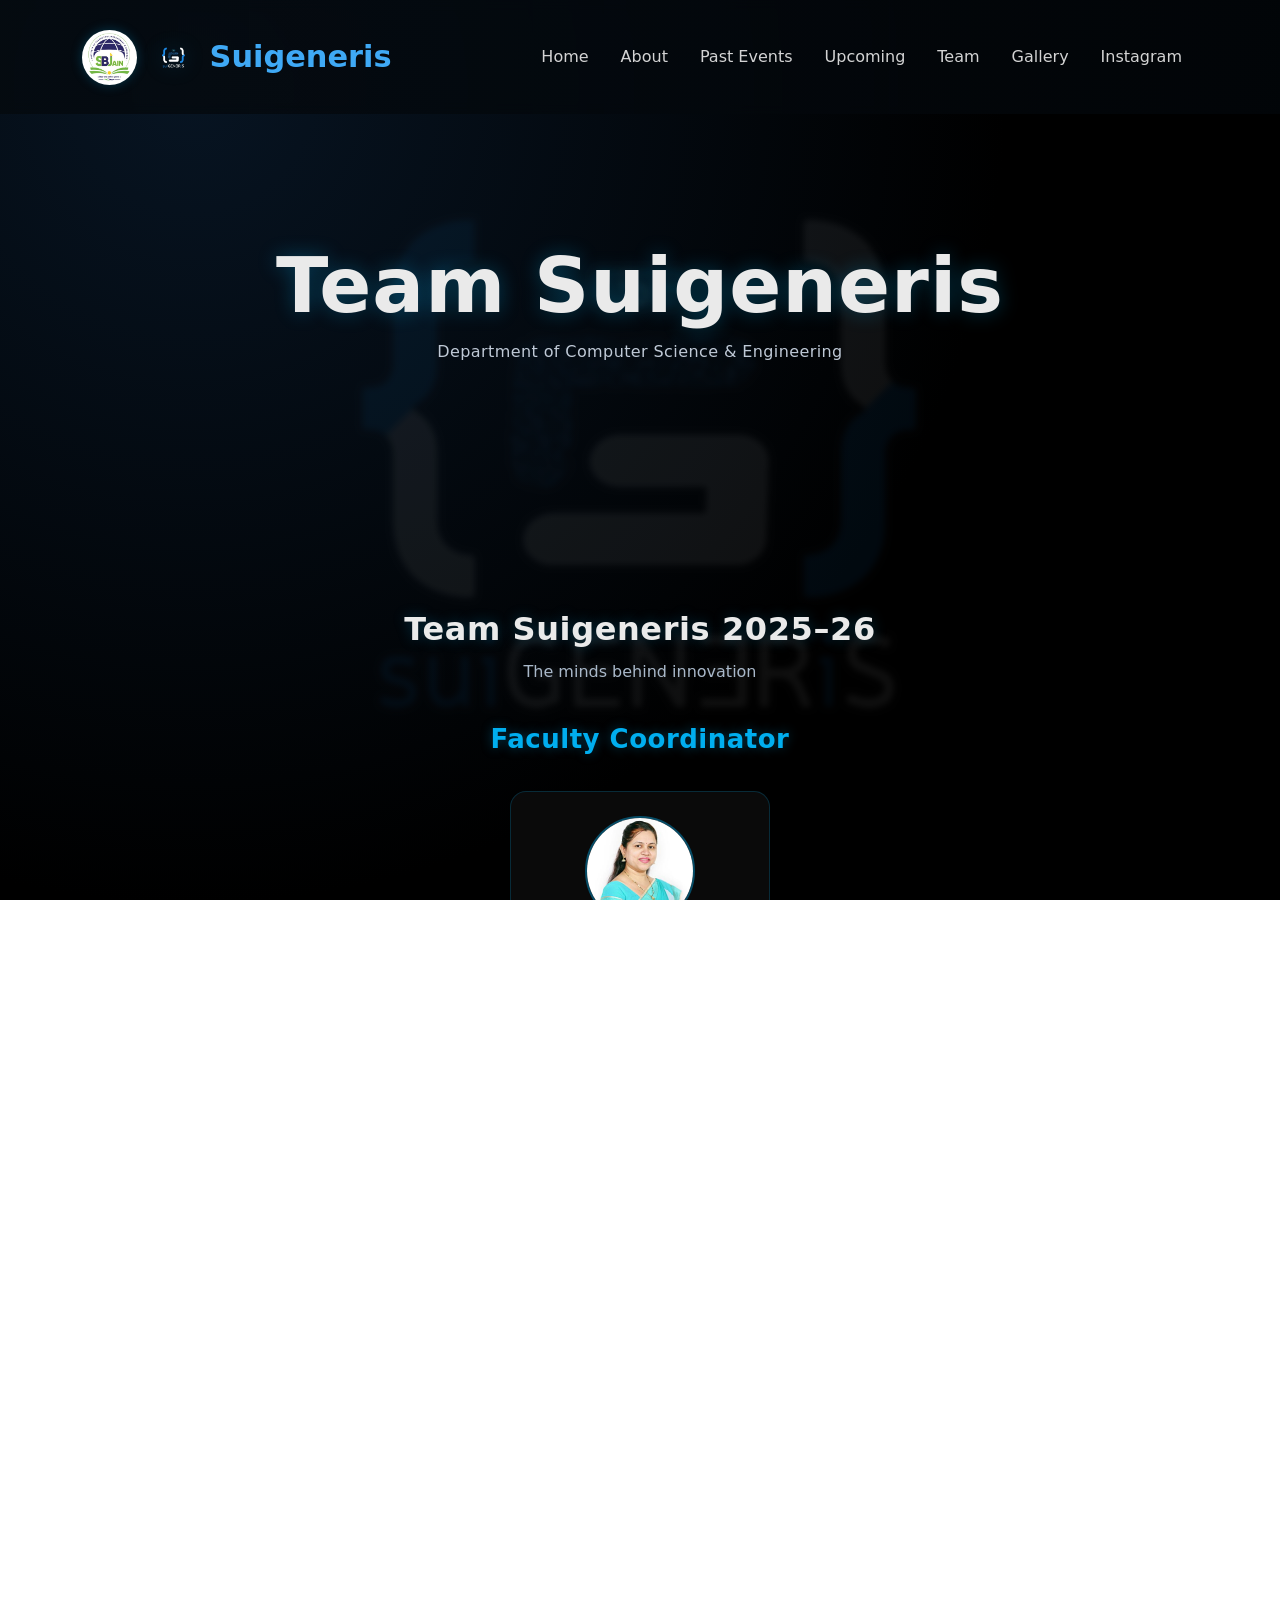
<file: team.html>
<!doctype html>
<html lang="en">
<head>
  <meta charset="utf-8"/>
  <meta name="viewport" content="width=device-width, initial-scale=1"/>
  <title>Suigeneris | Gallery</title>

  <!-- Bootstrap CSS -->
  <link href="https://cdn.jsdelivr.net/npm/bootstrap@5.3.2/dist/css/bootstrap.min.css" rel="stylesheet">
  <link rel="stylesheet" href="https://cdnjs.cloudflare.com/ajax/libs/font-awesome/6.4.0/css/all.min.css">
  <link rel="stylesheet" href="style.css">

  <!-- Internal Gallery Styles -->
  <style>
    /* SB Jain Logo - Perfect Circle */
.sbjain-logo {
  width: 55px;
  height: 55px;
  object-fit: cover;        /* crops square image nicely */
  border-radius: 50%;       /* makes it circular */
  background: #fff;         /* clean background */
  padding: 3px;             /* space inside circle */
  box-shadow: 0 0 12px rgba(0,174,239,0.25);
}
    @media (max-width: 360px) {
  .sbjain-logo { width: 32px; height: 32px; }
  .sui-circle { height: 34px !important; }
  .navbar-brand span { font-size: 1.1rem !important; }
}

.sui-circle {
  height: 72px;
  width: auto;
  max-height: 72px;
  filter: drop-shadow(0 0 10px rgba(0,174,239,0.25));
}

/* Tablets */
@media (max-width: 992px) {
  .sui-circle {
    height: 64px;
    max-height: 64px;
  }
}

/* Small phones */
@media (max-width: 576px) {
  .sui-circle {
    height: 56px;
    max-height: 56px;
  }
}

/* Very small phones */
@media (max-width: 360px) {
  .sui-circle {
    height: 52px;
    max-height: 52px;
  }
}

.navbar-brand img {
  flex-shrink: 0;
}
    /* ================= HERO ================= */
.hero{
  min-height:60vh;
  display:flex;
  align-items:center;
  justify-content:center;
  text-align:center;
  padding-top:80px;
}

.hero h1{
  font-weight:900;
  font-size:clamp(44px,6vw,78px);
  letter-spacing:1px;
  text-shadow:0 0 20px rgba(0,174,239,.3);
}

.hero p{
  font-weight:400;
  color:#bfc9d6;
  letter-spacing:.4px;
}

/* ================= SECTION ================= */
.section{
  padding:60px 8% 40px;
}

.section-title{
  text-align:center;
  font-weight:800;
  font-size:32px;
  margin:10px 0 12px;
  letter-spacing:.6px;
  text-shadow:0 0 14px rgba(0,174,239,.25);
}

.section-subtitle{
  text-align:center;
  color:#a9b8c9;
  margin-bottom:40px;
}
    /* ================= TEAM ================= */
.team-group{margin-bottom:80px}

.team-group h3{
  text-align:center;
  font-weight:700;
  font-size:26px;
  color:var(--glow-cyan);
  margin-bottom:35px;
  letter-spacing:.5px;
  text-shadow:0 0 12px rgba(0,174,239,.35);
}

.team-grid,
.faculty-grid{
  display:flex;
  flex-wrap:wrap;
  justify-content:center;
  gap:24px;
}

/* ================= TEAM CARD ================= */
.team-card{
  width:240px;
  background:rgba(255,255,255,.04);
  border:1px solid rgba(0,174,239,.2);
  border-radius:16px;
  padding:24px;
  text-align:center;
  transition:.35s;
}

.team-card:hover{
  transform:translateY(-8px);
  box-shadow:0 0 28px rgba(0,174,239,.35);
}

.team-card img{
  width:110px;
  height:110px;
  border-radius:50%;
  object-fit:cover;
  border:2px solid rgba(0,174,239,.4);
  margin-bottom:14px;
}

.team-card h4{
  font-weight:600;
  margin-bottom:6px;
}

.team-card small{
  color:#b0c7d6;
}

/* faculty size */
.faculty-grid .team-card{width:260px}
  </style>
</head>

<body class="gallery-page">
  <!-- NAVBAR (fixed) -->
  <nav class="navbar navbar-expand-lg site-layer" style="position:fixed; top:0; left:0; right:0; z-index:9999; background:linear-gradient(90deg, rgba(5,10,15,0.85), rgba(2,6,10,0.78)); backdrop-filter:blur(6px);">
    <div class="container py-2 d-flex align-items-center">
      <a class="navbar-brand d-flex align-items-center gap-3" href="#">

  <!-- SB Jain Logo (CIRCLE) -->
  <img src="S._B._JAIN.jpg" alt="SB Jain" class="sbjain-logo">

  <!-- Suigeneris Logo -->
<img src="Sui logo.png" alt="Sui" class="sui-circle">

  <span style="font-weight:700; color:#3fa9f5; font-size:1.9rem;">
    Suigeneris
  </span>

</a>

      <button class="navbar-toggler" type="button" data-bs-toggle="collapse" data-bs-target="#navmenu">
        <span class="navbar-toggler-icon" style="filter:invert(1)"></span>
      </button>

      <div class="collapse navbar-collapse" id="navmenu">
        <ul class="navbar-nav ms-auto mb-2 mb-lg-0 align-items-lg-center">
          <li class="nav-item"><a class="nav-link px-3" href="index.html#home">Home</a></li>
          <li class="nav-item"><a class="nav-link px-3" href="index.html#about">About</a></li>
          <li class="nav-item"><a class="nav-link px-3" href="index.html#past">Past Events</a></li>
          <li class="nav-item"><a class="nav-link px-3" href="index.html#upcoming">Upcoming</a></li>
          <li class="nav-item"><a class="nav-link px-3" href="index.html#team">Team</a></li>
          <li class="nav-item"><a class="nav-link px-3 active" href="gallery.html">Gallery</a></li>
          <li class="nav-item"><a class="nav-link px-3" href="index.html#contact">Instagram</a></li>
        </ul>
      </div>
    </div>
  </nav>

  <!-- HERO -->
<section class="hero site-layer">
  <div>
    <h1>Team Suigeneris</h1>
    <p>Department of Computer Science & Engineering</p>
  </div>
</section>

<section class="section site-layer">
  <h2 class="section-title">Team Suigeneris 2025–26</h2>
  <p class="section-subtitle">The minds behind innovation</p>

  <!-- Faculty -->
  <div class="team-group">
    <h3>Faculty Coordinator</h3>
    <div class="faculty-grid">
      <div class="team-card">
        <img src="faculty/sonali.jpg">
        <h4>Mrs. Sonali Zunke</h4>
        <small>Forum In-Charge</small><br>
        <small>Department of CSE</small>
      </div>
    </div>
  </div>


  <!-- Core Committee -->
  <div class="team-group">
    <h3>Core Committee</h3>
    <div class="team-grid">
      <div class="team-card"><img src="core/varun.jpg"><h4>Mr. Varun Bhoyar</h4><small>President</small><br><small>3rd Year</small></div>
      <div class="team-card"><img src="core/prajwalit.jpg"><h4>Mr. Prajwalit Mankar</h4><small>Vice-President</small><br><small>2nd Year</small></div>
      <div class="team-card"><img src="core/chetna.jpg"><h4>Ms. Chetna Kurzekar</h4><small>Secretary</small><br><small>3rd Year</small></div>
      <div class="team-card"><img src="core/rushita.jpg"><h4>Ms. Rushita Limje</h4><small>Joint Secretary</small><br><small>2nd Year</small></div>
      <div class="team-card"><img src="core/vivek2.jpeg"><h4>Mr. Vivek Jain</h4><small>Treasurer</small><br><small>3rd Year</small></div>
      <div class="team-card"><img src="core/dhruv.jpg"><h4>Mr. Dhruv Mishra</h4><small>Joint Treasurer</small><br><small>3rd Year</small></div>
    </div>
  </div>

  <!-- Event Management -->
  <div class="team-group">
    <h3>Event Management Team</h3>
    <div class="team-grid">
      <div class="team-card"><img src="event/dev2.jpeg"><h4>Mr. Dev Soni</h4><small>Head</small><br><small>3rd Year</small></div>
      <div class="team-card"><img src="event/pragati.jpg"><h4>Ms. Pragati Ghugal</h4><small>Co-Head</small><br><small>3rd Year</small></div>
      <div class="team-card"><img src="event/mithilesh.jpg"><h4>Mr. Mithilesh Dhoble</h4><small>Co-ordinator</small><br><small>2nd Year</small></div>
      <div class="team-card"><img src="event/suhani.jpg"><h4>Ms. Suhani Pandey</h4><small>Co-ordinator</small><br><small>2nd Year</small></div>
      <div class="team-card"><img src="event/anvay.jpg"><h4>Mr. Anvay Walde</h4><small>Co-ordinator</small><br><small>2nd Year</small></div>
      <div class="team-card"><img src="event/saniya.jpg"><h4>Ms. Saniya Shahu</h4><small>Co-ordinator</small><br><small>2nd Year</small></div>
      <div class="team-card"><img src="event/vansh.jpeg"><h4>Mr. Vansh Parate</h4><small>Co-ordinator</small><br><small>3rd Year</small></div>
    </div>
  </div>

  <!-- Designing -->
  <div class="team-group">
    <h3>Designing Team</h3>
    <div class="team-grid">
      <div class="team-card"><img src="design/kavya.jpg"><h4>Mr. Kavya Dhengare</h4><small>Head</small><br><small>2nd Year</small></div>
      <div class="team-card"><img src="design/nidhi.jpg"><h4>Ms. Nidhi Sonkusre</h4><small>Co-Head</small><br><small>2nd Year</small></div>
      <div class="team-card"><img src="design/himani.jpg"><h4>Ms. Himani Charduke</h4><small>Co-ordinator</small><br><small>2nd Year</small></div>
    </div>
  </div>

  <!-- Documentation -->
  <div class="team-group">
    <h3>Documentation Team</h3>
    <div class="team-grid">
      <div class="team-card"><img src="doc/himanshu.jpg"><h4>Mr. Himanshu Singh Jat</h4><small>Head</small><br><small>3rd Year</small></div>
      <div class="team-card"><img src="doc/anshika.jpg"><h4>Ms. Anshika Masand</h4><small>Co-Head</small><br><small>2nd Year</small></div>
      <div class="team-card"><img src="doc/vanya.jpg"><h4>Ms. Vanya Gupta</h4><small>Co-ordinator</small><br><small>2nd Year</small></div>
    </div>
  </div>

  <!-- Marketing -->
  <div class="team-group">
    <h3>Marketing Team</h3>
    <div class="team-grid">
      <div class="team-card"><img src="market/janvhi.jpg"><h4>Ms. Janhvi Shukla</h4><small>Head</small><br><small>3rd Year</small></div>
      <div class="team-card"><img src="market/riddhi.jpg"><h4>Ms. Riddhi Barole</h4><small>Co-Head</small><br><small>2nd Year</small></div>
      <div class="team-card"><img src="market/vedshree.jpg"><h4>Ms. Vedshree Satpude</h4><small>Co-ordinator</small><br><small>2nd Year</small></div>
      <div class="team-card"><img src="market/gagan.jpg"><h4>Mr. Gagan Jain</h4><small>Co-ordinator</small><br><small>2nd Year</small></div>
    </div>
  </div>

  <!-- Media -->
  <div class="team-group">
    <h3>Media Team</h3>
    <div class="team-grid">
      <div class="team-card"><img src="media/aryan.jpg"><h4>Mr. Aryan Wanjari</h4><small>Head</small><br><small>3rd Year</small></div>
      <div class="team-card"><img src="media/vedant.jpg"><h4>Mr. Vedant Mankar</h4><small>Co-Head</small><br><small>2nd Year</small></div>
      <div class="team-card"><img src="media/utkarsh.jpg"><h4>Mr. Utkarsh Kene</h4><small>Co-ordinator</small><br><small>2nd Year</small></div>
      <div class="team-card"><img src="media/roshan2.jpeg"><h4>Mr. Roshan Hingnekar</h4><small>Co-ordinator</small><br><small>3rd Year</small></div>
    </div>
  </div>

  <!-- Discipline -->
  <div class="team-group">
    <h3>Discipline Team</h3>
    <div class="team-grid">
      <div class="team-card"><img src="disc/mehul.jpg"><h4>Mr. Mehul Shukla</h4><small>Head</small><br><small>3rd Year</small></div>
      <div class="team-card"><img src="disc/harihar.jpg"><h4>Mr. Harihar Kadhe</h4><small>Co-Head</small><br><small>3rd Year</small></div>
      <div class="team-card"><img src="disc/pritam.jpg"><h4>Mr. Pritam Helonde</h4><small>Co-ordinator</small><br><small>2nd Year</small></div>
      <div class="team-card"><img src="disc/suraj.jpg"><h4>Mr. Suraj Gunjkar</h4><small>Co-ordinator</small><br><small>2nd Year</small></div>
      <div class="team-card"><img src="disc/krish.jpg"><h4>Mr. Krish Tandekar</h4><small>Co-ordinator</small><br><small>2nd Year</small></div>
      <div class="team-card"><img src="disc/mrunali.jpg"><h4>Ms. Mrunali Kirpane</h4><small>Co-ordinator</small><br><small>3rd Year</small></div>
      <div class="team-card"><img src="disc/vedant.jpg"><h4>Mr. Vedant Hanwate</h4><small>Co-ordinator</small><br><small>2nd Year</small></div>
      <div class="team-card"><img src="disc/disha.jpg"><h4>Ms. Disha Chawhan</h4><small>Co-ordinator</small><br><small>3rd Year</small></div>
      <div class="team-card"><img src="disc/harshit.jpg"><h4>Mr. Harshit Rawat</h4><small>Co-ordinator</small><br><small>2nd Year</small></div>
    </div>
  </div>

  <!-- Technical -->
  <div class="team-group">
    <h3>Technical Team</h3>
    <div class="team-grid">
      <div class="team-card"><img src="tech/amit.jpg"><h4>Mr. Amit Tiwari</h4><small>Head</small><br><small>3rd Year</small></div>
      <div class="team-card"><img src="tech/ayush.jpg"><h4>Mr. Ayush Jaiswal</h4><small>Co-Head</small><br><small>2nd Year</small></div>
      <div class="team-card"><img src="tech/prajwal.jpg"><h4>Mr. Prajwal Katkar</h4><small>Co-ordinator</small><br><small>2nd Year</small></div>
    </div>
  </div>

   <!-- Cultural -->
  <div class="team-group">
    <h3>Cultural Team</h3>
    <div class="team-grid">
      <div class="team-card"><img src="cultural/Shivani.jpeg"><h4>Ms. Shivani Dhakate</h4><small>Head</small><br><small>3rd Year</small></div>
    </div>
  </div>

    <!-- Mentors -->
  <div class="team-group">
    <h3>Mentors</h3>
    <div class="team-grid">
      <div class="team-card"><img src="mentors/ayush.jpg"><h4>Mr. Ayush Jaiswal</h4><small>Mentor</small><br><small>4th Year</small></div>
      <div class="team-card"><img src="mentors/kuldeep.jpg"><h4>Mr. Kuldeep Tiwari</h4><small>Mentor</small><br><small>4th Year</small></div>
      <div class="team-card"><img src="mentors/alok.jpg"><h4>Mr. Alok Singh</h4><small>Mentor</small><br><small>4th Year</small></div>
    </div>
  </div>

</section>

 <div class="text-center mt-5">
        <a href="index.html" class="btn btn-outline-neon btn-lg">← Back to Home</a>
      </div>

  <!-- FOOTER -->
  <footer class="py-4 site-layer mt-5">
    <div class="container text-center">
      <small class="text-secondary">Made with 💙 by Team Suigeneris | Department of CSE</small>
    </div>
  </footer>

  <!-- Scripts -->
  <script>
    // Lightbox
    const images = document.querySelectorAll('.gallery-img');
    const lightbox = document.getElementById('lightbox');
    const lightboxImg = document.getElementById('lightbox-img');
    images.forEach(img => {
      img.addEventListener('click', () => {
        lightbox.style.display = 'flex';
        lightboxImg.src = img.src;
      });
    });
    lightbox.addEventListener('click', () => lightbox.style.display = 'none');

    // Clone each auto-scroll set for infinite loop
    document.querySelectorAll('.auto-scroll').forEach(scroll => {
      const clone = scroll.cloneNode(true);
      scroll.parentElement.appendChild(clone);
    });
  </script>

  <script src="https://cdn.jsdelivr.net/npm/bootstrap@5.3.2/dist/js/bootstrap.bundle.min.js"></script>
</body>
</html>
</file>
<file: style.css>
:root {
  --bg-dark: #050505;
  --glow-cyan: #00AEEF;
  --accent-purple: #8A2BE2;
  --text-light: #EAEAEA;
}

html, body {
  height: 100%;
  margin: 0;
  background: radial-gradient(circle at 15% 10%, #071422, #000 60%);
  color: var(--text-light);
  font-family: Inter, system-ui, -apple-system, "Segoe UI", Roboto, Arial, sans-serif;
  overflow-x: hidden;
}

/* Watermark */
body::before {
  content: "";
  position: fixed;
  inset: 0;
  z-index: 0;
  pointer-events: none;
  background: url('Sui logo.png') center/1000px no-repeat;
  opacity: 0.06;
  filter: blur(3px) saturate(120%);
  animation: floatLogo 18s ease-in-out infinite;
  mix-blend-mode: screen;
}
@keyframes floatLogo {
  0%, 100% { transform: translateY(-6%) scale(1); opacity: 0.06; }
  50% { transform: translateY(6%) scale(1.02); opacity: 0.09; }
}

.site-layer { position: relative; z-index: 2; }

/* Navbar */
.navbar {
  position: fixed;
  top: 0;
  left: 0;
  width: 100%;
  z-index: 9999; /* ensures it stays above other content */
  background-color: rgba(0, 0, 0, 0.75); /* optional: semi-transparent bg */
}
.nav-link { color: rgba(234,234,234,0.9) !important; transition: 0.3s; }
.nav-link:hover { color: var(--glow-cyan) !important; text-shadow: 0 0 10px rgba(0,174,239,0.12); }
@media (max-width: 360px) {
  .sbjain-logo { width: 32px; height: 32px; }
  .sui-circle { height: 34px !important; }
  .navbar-brand span { font-size: 1.1rem !important; }
}
/* SB Jain Logo - Perfect Circle */
.sbjain-logo {
  width: 55px;
  height: 55px;
  object-fit: cover;        /* crops square image nicely */
  border-radius: 50%;       /* makes it circular */
  background: #fff;         /* clean background */
  padding: 3px;             /* space inside circle */
  box-shadow: 0 0 12px rgba(0,174,239,0.25);
}

/* Suigeneris Logo */
.sui-logo{
  height:120px;
  width:auto;
  border-radius:10px;
  filter:drop-shadow(0 0 10px rgba(0,174,239,0.25));
}
/* =========================
   Suigeneris Logo Responsive
   ========================= */

.sui-circle {
  height: 72px;
  width: auto;
  max-height: 72px;
  filter: drop-shadow(0 0 10px rgba(0,174,239,0.25));
}

/* Tablets */
@media (max-width: 992px) {
  .sui-circle {
    height: 64px;
    max-height: 64px;
  }
}

/* Small phones */
@media (max-width: 576px) {
  .sui-circle {
    height: 56px;
    max-height: 56px;
  }
}

/* Very small phones */
@media (max-width: 360px) {
  .sui-circle {
    height: 52px;
    max-height: 52px;
  }
}

.navbar-brand img {
  flex-shrink: 0;
}



/* Brand Text */
.brand-text{
  font-weight:800;
  font-size:1.9rem;
  color:#3fa9f5;
  letter-spacing:.4px;
}

/* Hero */
.hero {
  min-height: 75vh;
  display: flex;
  align-items: center;
  justify-content: center;
  text-align: center;
}
.brand-title {
  font-weight: 800;
  font-size: clamp(40px, 6vw, 84px);
  color: var(--text-light);
  text-shadow: 0 0 12px rgba(0,174,239,0.18);
}
.brand-sub { color: #bfc9d6; }

/* Buttons */
.btn-neon {
  background: linear-gradient(90deg, var(--glow-cyan), #5FE1FF);
  color: #020617;
  font-weight: 600;
  box-shadow: 0 6px 24px rgba(0,174,239,0.12);
  border: none;
}
.btn-outline-neon {
  color: var(--glow-cyan);
  border: 1px solid rgba(0,174,239,0.18);
  background: rgba(255,255,255,0.02);
}
.btn-outline-neon:hover {
  color: white;
  border-color: rgba(0,174,239,0.4);
  box-shadow: 0 6px 30px rgba(0,174,239,0.12);
}

/* Glass Cards */
.glass-card {
  margin-bottom: 30px;
  background: rgba(255,255,255,0.03);
  border: 1px solid rgba(255,255,255,0.04);
  backdrop-filter: blur(6px);
  transition: transform 0.28s ease, box-shadow 0.28s ease, border-color 0.28s ease;
}
.glass-card:hover {
  transform: translateY(-6px);
  box-shadow: 0 10px 30px rgba(0,174,239,0.08);
  border-color: rgba(0,174,239,0.18);
}

/* Headings */
.glow-heading { color: var(--text-light); text-shadow: 0 0 10px rgba(0,174,239,0.06); }

/* Gallery Images */
.gallery-img {
  flex: 0 0 auto;
  width: 280px;
  height: 190px;
  object-fit: cover;
  border-radius: 0.9rem;
  border: 2px solid transparent;
  background: linear-gradient(#000,#000) padding-box, linear-gradient(135deg, #00AEEF,#5FE1FF) border-box;
  cursor: pointer;
  transition: transform 0.3s ease, box-shadow 0.3s ease;
}
.gallery-img:hover {
  transform: scale(1.07);
  box-shadow: 0 0 25px rgba(0,174,239,0.25);
}

/* Auto scroll */
@keyframes scrollLoop { from { transform: translateX(0); } to { transform: translateX(-50%); } }
.auto-scroll { display: flex; animation: scrollLoop 40s linear infinite; }
.auto-scroll:hover { animation-play-state: paused; }

/* Lightbox */
#lightbox {
  position: fixed; inset: 0;
  background: rgba(0,0,0,0.88);
  display: none;
  align-items: center;
  justify-content: center;
  z-index: 9999;
  cursor: zoom-out;
}
#lightbox img {
  max-width: 90%; max-height: 90%;
  border-radius: 12px;
  box-shadow: 0 0 30px rgba(0,174,239,0.5);
  border: 1px solid rgba(0,174,239,0.3);
  animation: zoomIn 0.3s ease;
}
@keyframes zoomIn { from { transform: scale(0.8); opacity: 0; } to { transform: scale(1); opacity: 1; } }

/* Group Banner */
.group-banner-wrapper { position: relative; width: 100%; height: 65vh; overflow: hidden; border-radius: 12px; }
.group-banner-wrapper img { width: 100%; height: 100%; object-fit: cover; filter: brightness(0.8) contrast(1.1) saturate(1.2); border-radius: 12px; box-shadow: 0 0 20px rgba(0,174,239,0.25); transition: transform 10s ease-in-out; }
.group-banner-wrapper:hover img { transform: scale(1.05); }
.group-banner-overlay { position: absolute; inset:0; display:flex; align-items:center; justify-content:center; background: linear-gradient(to bottom, rgba(0,0,0,0.4), rgba(0,0,0,0.75)); }
.group-banner-text { color: var(--glow-cyan); font-size: 2.4rem; font-weight:700; text-shadow: 0 0 25px rgba(0,174,239,0.45); }

/* Instagram Glow */
.instagram-glow i {
  color: #00bfff;
  transition: all 0.4s ease;
  text-shadow:0 0 8px rgba(0,191,255,0.7),0 0 20px rgba(0,191,255,0.4),0 0 35px rgba(0,191,255,0.3);
}
.instagram-glow i:hover {
  color: #00ffff;
  text-shadow:0 0 10px rgba(0,255,255,0.9),0 0 25px rgba(0,255,255,0.7),0 0 45px rgba(0,255,255,0.5);
  transform: scale(1.2);
}

/* Footer */
footer { border-top: 1px solid rgba(0,174,239,0.06); }

/* Responsive */
@media (max-width: 576px) {
  .gallery-img { width: 220px; height: 150px; }
  .group-banner-wrapper { height: 40vh; }
  .group-banner-text { font-size: 1.6rem; }
}

.section-offset {
 scroll-margin-top: 100px;
  padding-top: 100px; /* space from top so it doesn't stick to previous section */
  padding-bottom: 60px; /* optional, adds space below section */
}


/* -----------------------------------------
   PRELOADER (Dark + Neon Effect)
------------------------------------------*/
/* FULLSCREEN DARK PRELOADER */
#preloader {
  position: fixed;
  inset: 0;
  background: #020617;
  display: flex;
  flex-direction: column;
  justify-content: center;   /* Center vertically */
  align-items: center;       /* Center horizontally */
  z-index: 999999;
  opacity: 1;
  visibility: visible;
  transition: opacity .7s ease, visibility .7s ease;
}

/* STEP 1 — Loading text centered */
.loading-text {
  color: #00eaff;
  font-size: 28px;
  font-weight: 600;
  font-family: "Poppins", sans-serif;
  text-shadow: 0 0 10px #00eaff;
  margin-bottom: 20px;
  opacity: 1;
  animation: fadeOutText 0.6s ease forwards;
  animation-delay: 1.8s;
}

/* Bouncing dots */
.dots::after {
  content: "";
  animation: dotsBounce 1s infinite;
}

@keyframes dotsBounce {
  0% { content: ""; }
  25% { content: "."; }
  50% { content: ".."; }
  75% { content: "..."; }
  100% { content: ""; }
}

/* LOGO — Starts small */
.preloader-logo {
  width: 150px;
  opacity: 0;
  transform: scale(0.3);
  transition: transform 1.2s ease-out, opacity 0.7s ease-out;
}

/* LOGO ZOOMS TO FULLSCREEN */
#preloader.show-logo .preloader-logo {
  opacity: 1;
  transform: scale(6); /* 🔥 MASSIVE fullscreen zoom */
  filter: drop-shadow(0 0 25px #00eaff) drop-shadow(0 0 50px #00eaff);
}

/* Fade-out of loading text */
@keyframes fadeOutText {
  0% { opacity: 1; transform: translateY(0); }
  100% { opacity: 0; transform: translateY(-25px); }
}

/* Remove preloader */
body.loaded #preloader {
  opacity: 0;
  visibility: hidden;
}

/* Full Screen Overlay */
.dept-overlay {
  overflow: hidden;
  position: fixed;
  top: 0;
  left: 0;
  width: 100%;
  height: 100%;
  background: 
    linear-gradient(rgba(0,0,0,0.75), rgba(0,0,0,0.85)),
    url("group-photo.jpeg") center/cover no-repeat;
  display: flex;
  align-items: center;
  justify-content: center;
  z-index: 9999;
  opacity: 0;
  transition: opacity 1s ease;
}

/* Show class */
.dept-overlay.show {
  opacity: 1;
}

/* Text Styling */
.dept-text {
  text-align: center;
  color: white;
  animation: fadeUp 1.5s ease;
}

.dept-text h1 {
  font-size: 4rem;
}

.dept-text h2 {
  font-size: 3rem;
  font-weight: 700;
  letter-spacing: 2px;
}

.dept-text h3 {
  font-size: 2rem;
  color: #3fa9f5;
  margin-top: 10px;
  text-shadow: 0 0 15px #3fa9f5;
}

/* Animation */
@keyframes fadeUp {
  from { opacity: 0; transform: translateY(40px); }
  to { opacity: 1; transform: translateY(0); }
}
#fireworksCanvas {
  position: absolute;
  width: 100%;
  height: 100%;
  top: 0;
  left: 0;
  pointer-events: none;
}
</file>
